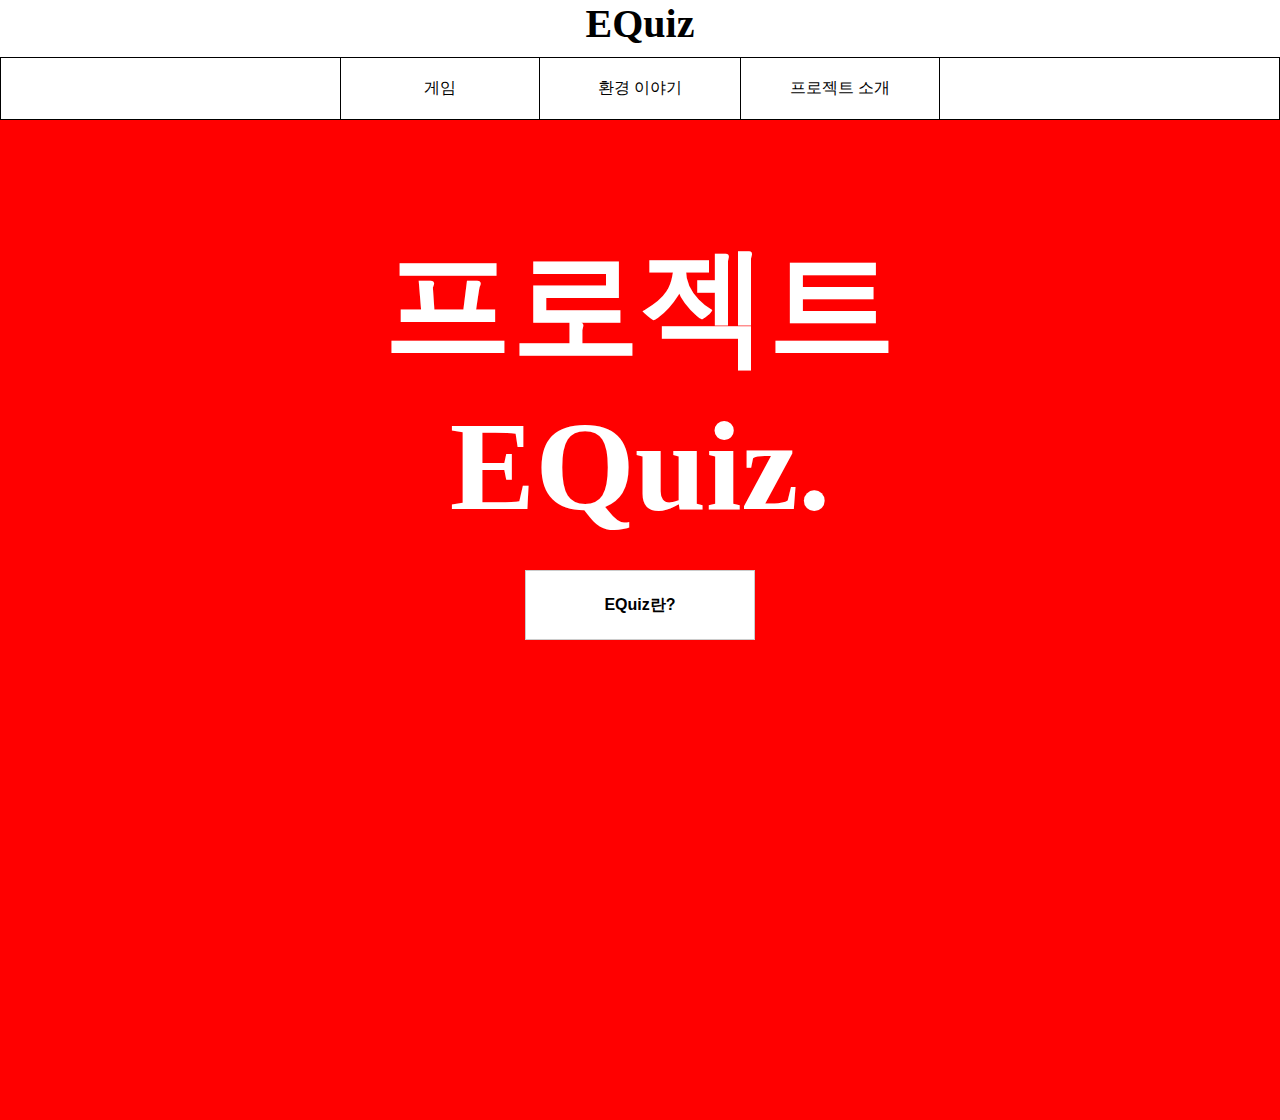
<file: index.html>
<!DOCTYPE html>
<html lang="KO">
  <head>
    <meta charset="UTF-8" />
    <meta http-equiv="X-UA-Compatible" content="IE=edge" />
    <meta name="viewport" content="width=device-width, initial-scale=1.0" />
    <title>Document</title>
    <link rel="stylesheet" href="syle.css" />
  </head>
  <!--  2022 09 21
    내일 할일:폰트 바꾸기
    물어볼내용: li태그 안 글자 수직 정렬-->
  <body>
    <div class="header">
      <div class="nav-logo">
        <a href="#"> <h1 class="logo">EQuiz</h1></a>
      </div>
      <div class="menu_wrap">
        <ul class="dep1">
          <li class="dep1-1">
            <a href="#" class="dropdown-title">게임</a>
            <ul class="dep2">
              <li>
                <a href="#">게임다운로드</a>
              </li>
              <li><a href="#">게임 설명</a></li>
            </ul>
          </li>
          <li>
            <a href="#" class="dropdown-title title-border">환경 이야기</a>
            <ul class="dep2">
              <li><a href="#">신·재생에너지</a></li>
              <li><a href="#">기후변화</a></li>
            </ul>
          </li>
          <li>
            <a href="#" class="dropdown-title">프로젝트 소개</a>
            <ul class="dep2">
              <li><a href="#">프로젝트 EQuiz</a></li>
              <li><a href="#">Equiz팀</a></li>
            </ul>
          </li>
        </ul>
      </div>
    </div>
    <div class="section">
      <div class="first-section">
        <p class="firstsection-title">프로젝트</p>
        <p class="firstsection-title">EQuiz.</p>
        <div class="fir-sec-btn">
          <button class="firsttitle-btn custom-btn btn1">EQuiz란?</button>
        </div>
      </div>
    </div>
  </body>
</html>
</file>
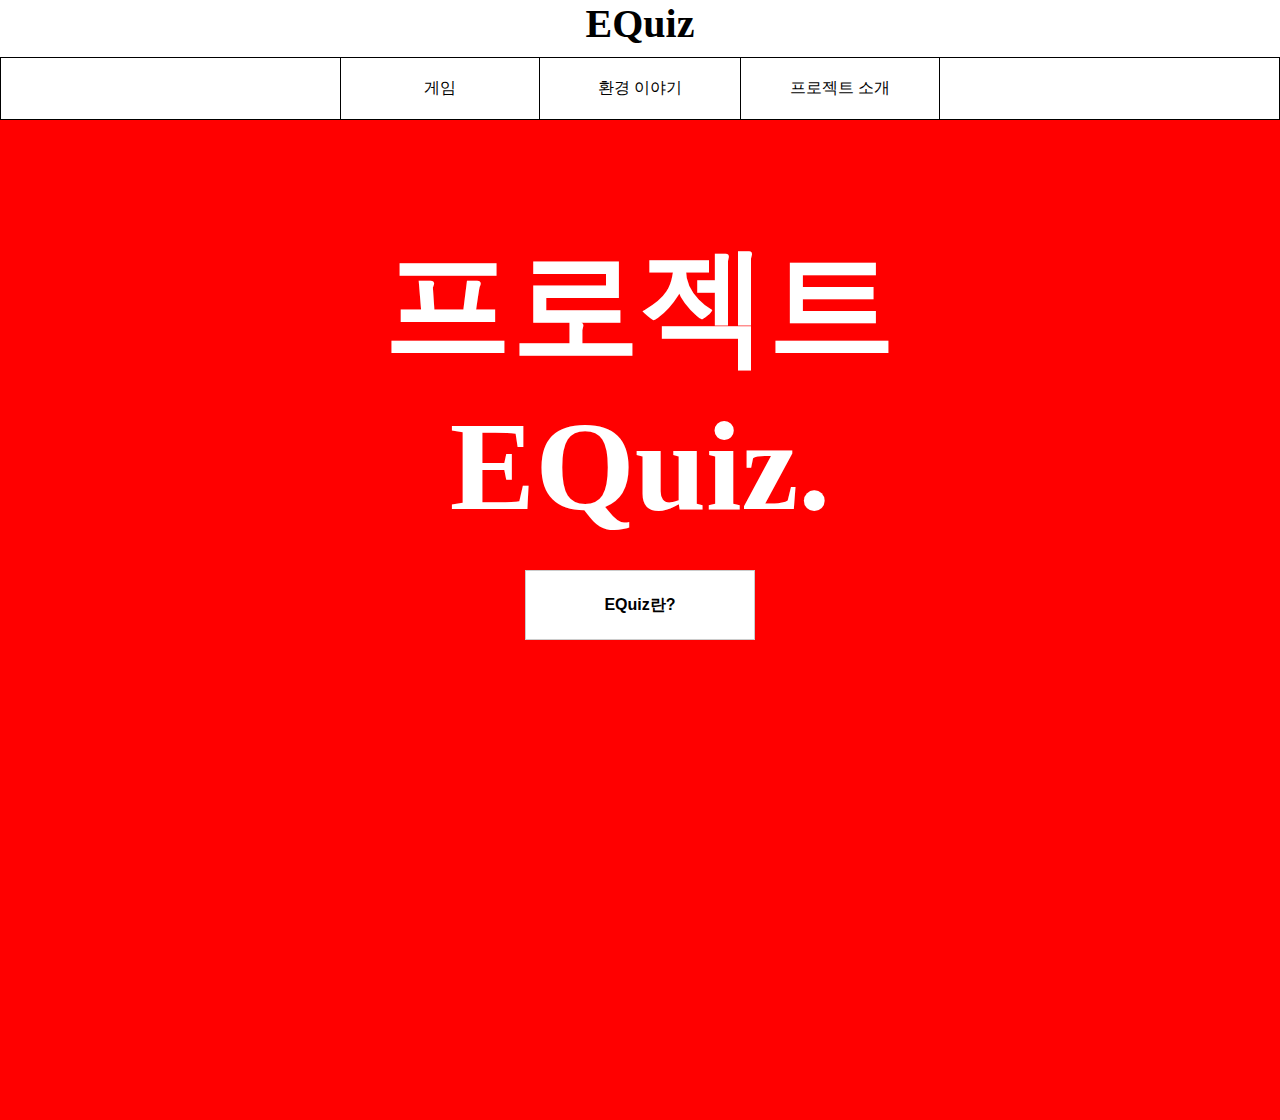
<file: html/index.html>
<!DOCTYPE html>
<html lang="KO">
  <head>
    <meta charset="UTF-8" />
    <meta http-equiv="X-UA-Compatible" content="IE=edge" />
    <meta name="viewport" content="width=device-width, initial-scale=1.0" />
    <title>Document</title>
    <link rel="stylesheet" href="../style/syle.css" />
  </head>
  <!--  2022 09 21
    내일 할일:폰트 바꾸기
    물어볼내용: li태그 안 글자 수직 정렬-->
  <body>
    <div class="header">
      <div class="nav-logo">
        <a href="index.html"> <h1 class="logo">EQuiz</h1></a>
      </div>
      <div class="menu_wrap">
        <ul class="dep1">
          <li class="dep1-1">
            <a href="#" class="dropdown-title">게임</a>
            <ul class="dep2">
              <li>
                <a href="Game_download.html">게임다운로드</a>
              </li>
            </ul>
          </li>
          <li>
            <a href="#" class="dropdown-title title-border">환경 이야기</a>
            <ul class="dep2">
              <li>
                <a
                  href="https://home.kepco.co.kr/kepco/SM/C/htmlView/SMCCHP001.do?menuCd=FN29030304"
                  >신·재생에너지</a
                >
              </li>
              <li>
                <a
                  href="https://kaccc.kei.re.kr/portal/climateChange/climatechange_list.do"
                  >기후변화</a
                >
              </li>
            </ul>
          </li>
          <li>
            <a href="#" class="dropdown-title">프로젝트 소개</a>
            <ul class="dep2">
              <li><a href="EQuiz.html">프로젝트 EQuiz</a></li>
              <li><a href="EQuizTeam.html">Equiz팀</a></li>
            </ul>
          </li>
        </ul>
      </div>
    </div>
    <div class="section">
      <div class="first-section">
        <p class="firstsection-title">프로젝트</p>
        <p class="firstsection-title">EQuiz.</p>
        <div class="fir-sec-btn">
          <a href="EQuiz.html"
            ><button class="firsttitle-btn custom-btn btn1">EQuiz란?</button></a
          >
        </div>
      </div>
    </div>
  </body>
</html>
</file>
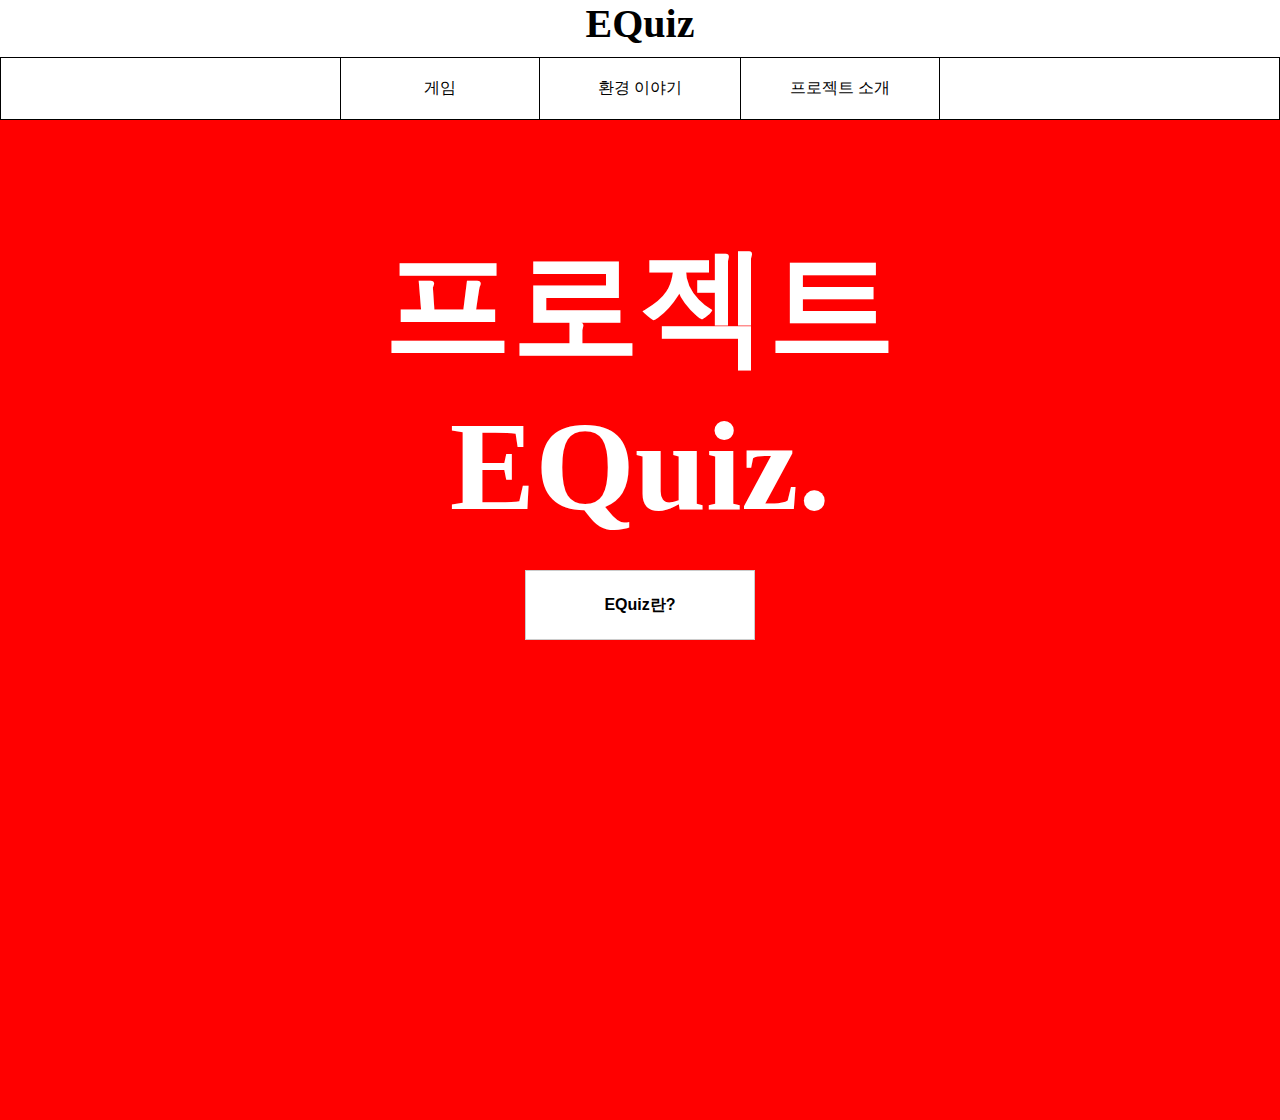
<file: drop-down/html/index.html>
<!DOCTYPE html>
<html lang="KO">
  <head>
    <meta charset="UTF-8" />
    <meta http-equiv="X-UA-Compatible" content="IE=edge" />
    <meta name="viewport" content="width=device-width, initial-scale=1.0" />
    <title>Document</title>
    <link rel="stylesheet" href="../style/syle.css" />
  </head>
  <!--  2022 09 21
    내일 할일:폰트 바꾸기
    물어볼내용: li태그 안 글자 수직 정렬-->
  <body>
    <div class="header">
      <div class="nav-logo">
        <a href="index.html"> <h1 class="logo">EQuiz</h1></a>
      </div>
      <div class="menu_wrap">
        <ul class="dep1">
          <li class="dep1-1">
            <a href="#" class="dropdown-title">게임</a>
            <ul class="dep2">
              <li>
                <a href="Game_download.html">게임다운로드</a>
              </li>
            </ul>
          </li>
          <li>
            <a href="#" class="dropdown-title title-border">환경 이야기</a>
            <ul class="dep2">
              <li><a href="#">신·재생에너지</a></li>
              <li><a href="#">기후변화</a></li>
            </ul>
          </li>
          <li>
            <a href="#" class="dropdown-title">프로젝트 소개</a>
            <ul class="dep2">
              <li><a href="EQuiz.html">프로젝트 EQuiz</a></li>
              <li><a href="EQuizTeam.html">Equiz팀</a></li>
            </ul>
          </li>
        </ul>
      </div>
    </div>
    <div class="section">
      <div class="first-section">
        <p class="firstsection-title">프로젝트</p>
        <p class="firstsection-title">EQuiz.</p>
        <div class="fir-sec-btn">
          <a href="EQuiz.html"
            ><button class="firsttitle-btn custom-btn btn1">EQuiz란?</button></a
          >
        </div>
      </div>
    </div>
  </body>
</html>
</file>
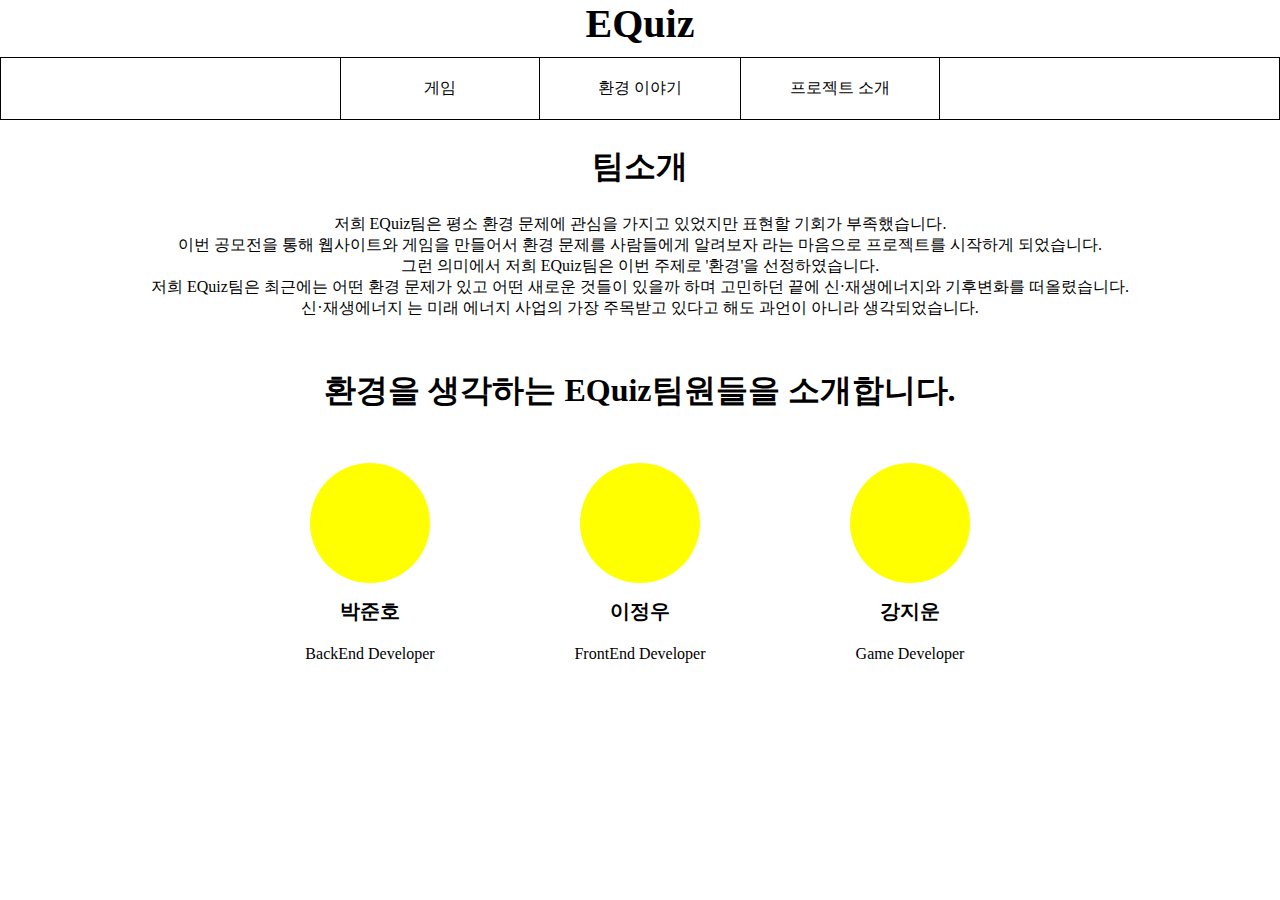
<file: html/EQuizTeam.html>
<!DOCTYPE html>
<html lang="en">
  <head>
    <meta charset="UTF-8" />
    <meta http-equiv="X-UA-Compatible" content="IE=edge" />
    <meta name="viewport" content="width=device-width, initial-scale=1.0" />
    <title>Document</title>
    <link rel="stylesheet" href="../style/syle.css" />
    <link rel="stylesheet" href="../style/LI_3.css" />
  </head>
  <body>
    <div class="header">
      <div class="nav-logo">
        <a href="index.html"> <h1 class="logo">EQuiz</h1></a>
      </div>
      <div class="menu_wrap">
        <ul class="dep1">
          <li class="dep1-1">
            <a href="#" class="dropdown-title">게임</a>
            <ul class="dep2">
              <li>
                <a href="Game_download.html">게임다운로드</a>
              </li>
            </ul>
          </li>
          <li>
            <a href="#" class="dropdown-title title-border">환경 이야기</a>
            <ul class="dep2">
              <li><a href="#">신·재생에너지</a></li>
              <li><a href="#">기후변화</a></li>
            </ul>
          </li>
          <li>
            <a href="#" class="dropdown-title">프로젝트 소개</a>
            <ul class="dep2">
              <li><a href="EQuiz.html">프로젝트 EQuiz</a></li>
              <li><a href="EQuizTeam.html">Equiz팀</a></li>
            </ul>
          </li>
        </ul>
      </div>
    </div>
    <div class="introduce">
      <h1>팀소개</h1>
      <p>
        저희 EQuiz팀은 평소 환경 문제에 관심을 가지고 있었지만 표현할 기회가
        부족했습니다.<br />
        이번 공모전을 통해 웹사이트와 게임을 만들어서 환경 문제를 사람들에게
        알려보자 라는 마음으로 프로젝트를 시작하게 되었습니다.<br />
        그런 의미에서 저희 EQuiz팀은 이번 주제로 '환경'을 선정하였습니다.<br />
        저희 EQuiz팀은 최근에는 어떤 환경 문제가 있고 어떤 새로운 것들이 있을까
        하며 고민하던 끝에 신·재생에너지와 기후변화를 떠올렸습니다.<br />
        신·재생에너지 는 미래 에너지 사업의 가장 주목받고 있다고 해도 과언이
        아니라 생각되었습니다.
      </p>
    </div>
    <div class="team_introTitle">
      <h1>환경을 생각하는 EQuiz팀원들을 소개합니다.</h1>
    </div>
    <div class="team_Profile">
      <div class="member1 member">
        <a href="https://github.com/Junho-06"> <div class="team_img"></div></a>
        <p class="membername">박준호</p>
        <p class="stack">BackEnd Developer</p>
      </div>
      <div class="member2 member">
        <a href="https://github.com/handsomejeongwoo">
          <div class="team_img"></div
        ></a>
        <p class="membername">이정우</p>
        <p class="stack">FrontEnd Developer</p>
      </div>
      <div class="member3 member">
        <a href="https://github.com/rkdwldns00"><div class="team_img"></div></a>
        <p class="membername">강지운</p>
        <p class="stack">Game Developer</p>
      </div>
    </div>
  </body>
</html>
</file>
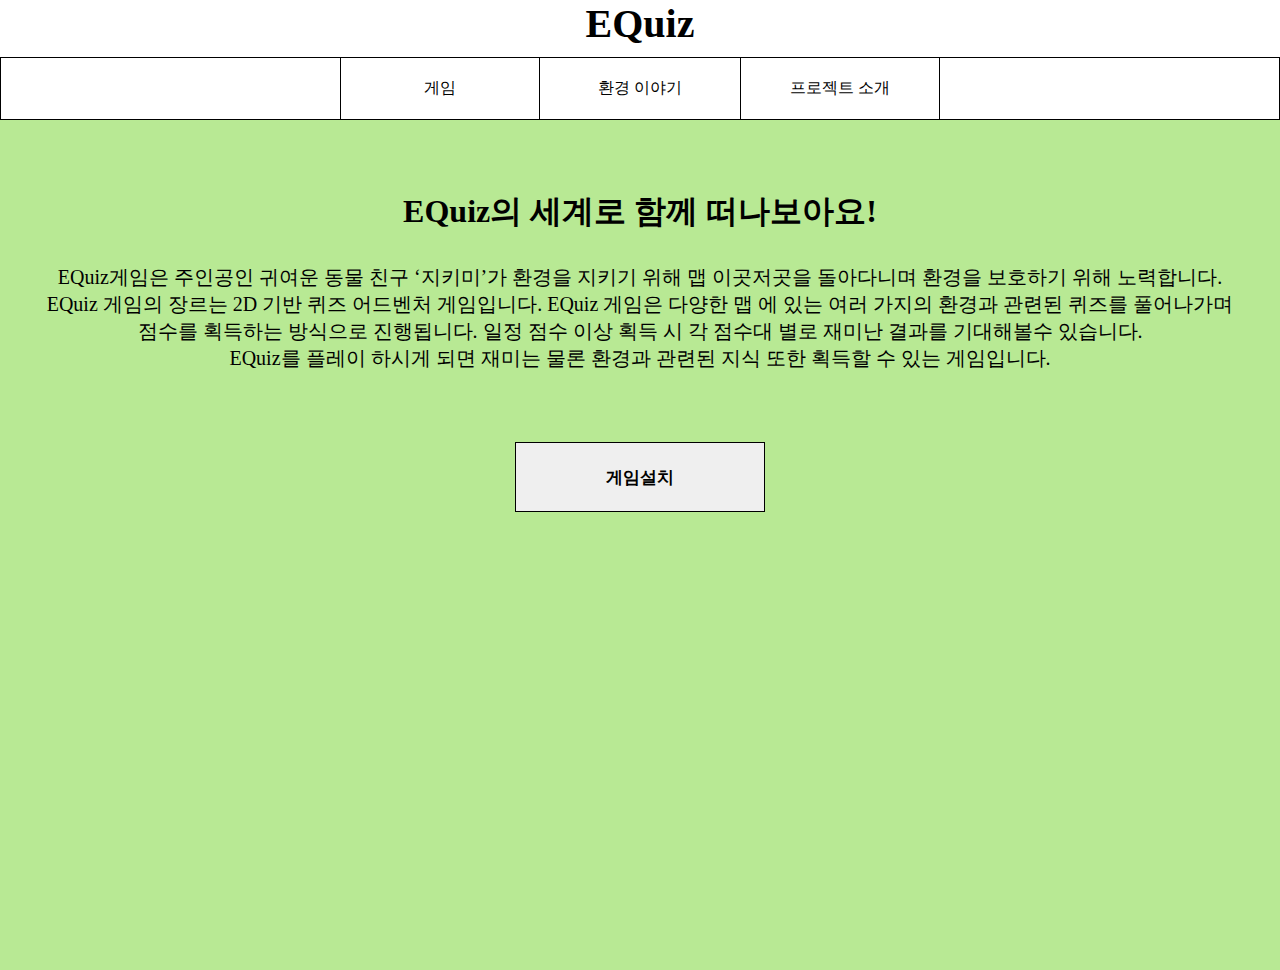
<file: html/Game_download.html>
<!DOCTYPE html>
<html lang="ko">
  <head>
    <meta charset="UTF-8" />
    <meta http-equiv="X-UA-Compatible" content="IE=edge" />
    <meta name="viewport" content="width=device-width, initial-scale=1.0" />
    <title>Document</title>
    <link rel="stylesheet" href="../style/LI_1.css" />
    <link rel="stylesheet" href="../style/syle.css" />
  </head>
  <body>
    <div class="header">
      <div class="nav-logo">
        <a href="index.html"> <h1 class="logo">EQuiz</h1></a>
      </div>
      <div class="menu_wrap">
        <ul class="dep1">
          <li class="dep1-1">
            <a href="#" class="dropdown-title">게임</a>
            <ul class="dep2">
              <li>
                <a href="Game_download.html">게임다운로드</a>
              </li>
            </ul>
          </li>
          <li>
            <a href="#" class="dropdown-title title-border">환경 이야기</a>
            <ul class="dep2">
              <li><a href="#">신·재생에너지</a></li>
              <li><a href="#">기후변화</a></li>
            </ul>
          </li>
          <li>
            <a href="#" class="dropdown-title">프로젝트 소개</a>
            <ul class="dep2">
              <li><a href="EQuiz.html">프로젝트 EQuiz</a></li>
              <li><a href="EQuizTeam.html">Equiz팀</a></li>
            </ul>
          </li>
        </ul>
      </div>
    </div>
    <div class="Li1_section">
      <div class="GM_down_title">
        <h1>EQuiz의 세계로 함께 떠나보아요!</h1>
        <p>
          EQuiz게임은 주인공인 귀여운 동물 친구 ‘지키미’가 환경을 지키기 위해 맵
          이곳저곳을 돌아다니며 환경을 보호하기 위해 노력합니다.<br />
          EQuiz 게임의 장르는 2D 기반 퀴즈 어드벤처 게임입니다. EQuiz 게임은
          다양한 맵 에 있는 여러 가지의 환경과 관련된 퀴즈를 풀어나가며
          <br />점수를 획득하는 방식으로 진행됩니다. 일정 점수 이상 획득 시 각
          점수대 별로 재미난 결과를 기대해볼수 있습니다.<br />
          EQuiz를 플레이 하시게 되면 재미는 물론 환경과 관련된 지식 또한 획득할
          수 있는 게임입니다.
        </p>
        <button>게임설치</button>
      </div>
    </div>
  </body>
</html>
</file>
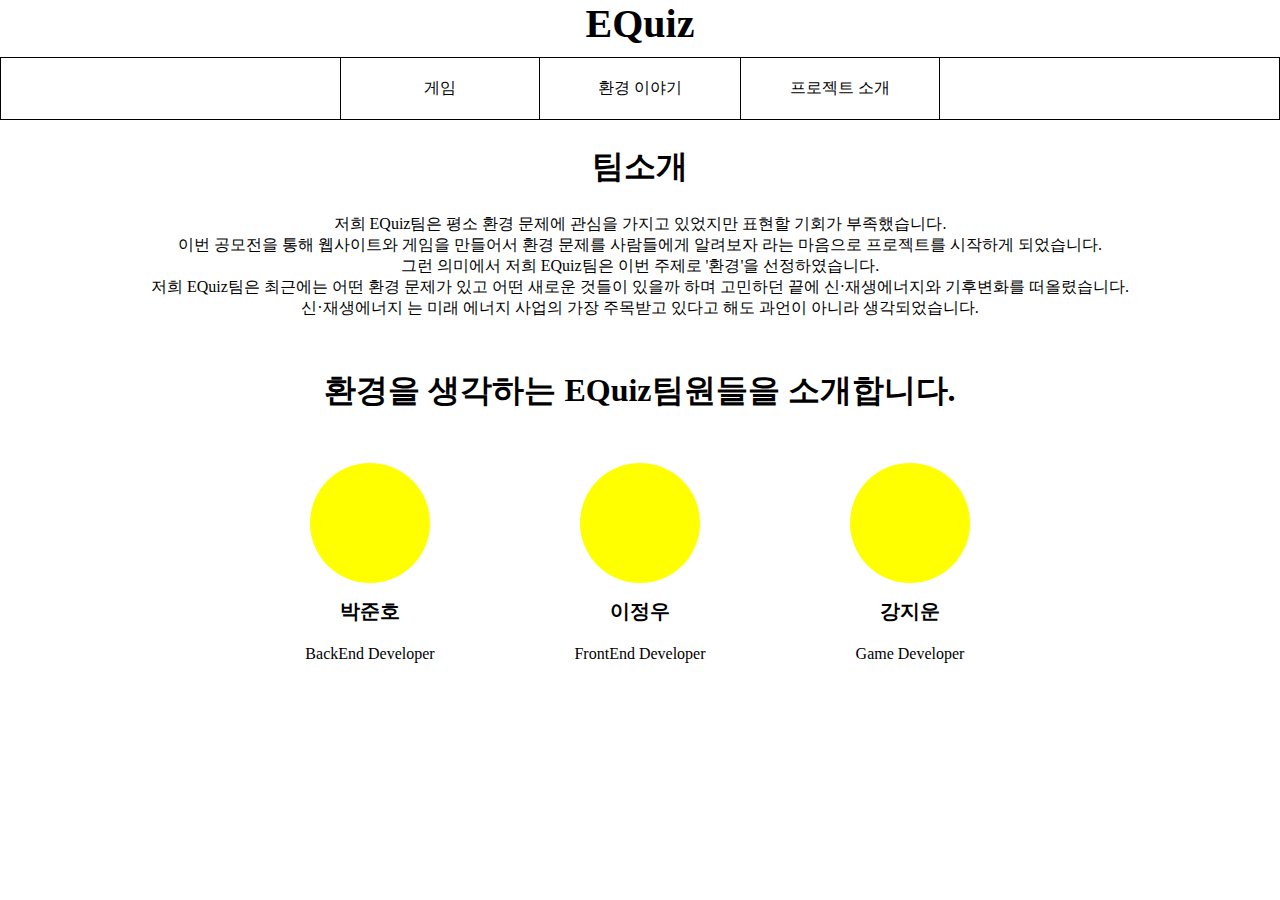
<file: drop-down/html/EQuizTeam.html>
<!DOCTYPE html>
<html lang="en">
  <head>
    <meta charset="UTF-8" />
    <meta http-equiv="X-UA-Compatible" content="IE=edge" />
    <meta name="viewport" content="width=device-width, initial-scale=1.0" />
    <title>Document</title>
    <link rel="stylesheet" href="../style/syle.css" />
    <link rel="stylesheet" href="../style/LI_3.css" />
  </head>
  <body>
    <div class="header">
      <div class="nav-logo">
        <a href="index.html"> <h1 class="logo">EQuiz</h1></a>
      </div>
      <div class="menu_wrap">
        <ul class="dep1">
          <li class="dep1-1">
            <a href="#" class="dropdown-title">게임</a>
            <ul class="dep2">
              <li>
                <a href="Game_download.html">게임다운로드</a>
              </li>
            </ul>
          </li>
          <li>
            <a href="#" class="dropdown-title title-border">환경 이야기</a>
            <ul class="dep2">
              <li><a href="#">신·재생에너지</a></li>
              <li><a href="#">기후변화</a></li>
            </ul>
          </li>
          <li>
            <a href="#" class="dropdown-title">프로젝트 소개</a>
            <ul class="dep2">
              <li><a href="EQuiz.html">프로젝트 EQuiz</a></li>
              <li><a href="EQuizTeam.html">Equiz팀</a></li>
            </ul>
          </li>
        </ul>
      </div>
    </div>
    <div class="introduce">
      <h1>팀소개</h1>
      <p>
        저희 EQuiz팀은 평소 환경 문제에 관심을 가지고 있었지만 표현할 기회가
        부족했습니다.<br />
        이번 공모전을 통해 웹사이트와 게임을 만들어서 환경 문제를 사람들에게
        알려보자 라는 마음으로 프로젝트를 시작하게 되었습니다.<br />
        그런 의미에서 저희 EQuiz팀은 이번 주제로 '환경'을 선정하였습니다.<br />
        저희 EQuiz팀은 최근에는 어떤 환경 문제가 있고 어떤 새로운 것들이 있을까
        하며 고민하던 끝에 신·재생에너지와 기후변화를 떠올렸습니다.<br />
        신·재생에너지 는 미래 에너지 사업의 가장 주목받고 있다고 해도 과언이
        아니라 생각되었습니다.
      </p>
    </div>
    <div class="team_introTitle">
      <h1>환경을 생각하는 EQuiz팀원들을 소개합니다.</h1>
    </div>
    <div class="team_Profile">
      <div class="member1 member">
        <a href="https://github.com/Junho-06"> <div class="team_img"></div></a>
        <p class="membername">박준호</p>
        <p class="stack">BackEnd Developer</p>
      </div>
      <div class="member2 member">
        <a href="https://github.com/handsomejeongwoo">
          <div class="team_img"></div
        ></a>
        <p class="membername">이정우</p>
        <p class="stack">FrontEnd Developer</p>
      </div>
      <div class="member3 member">
        <a href="https://github.com/rkdwldns00"><div class="team_img"></div></a>
        <p class="membername">강지운</p>
        <p class="stack">Game Developer</p>
      </div>
    </div>
  </body>
</html>
</file>
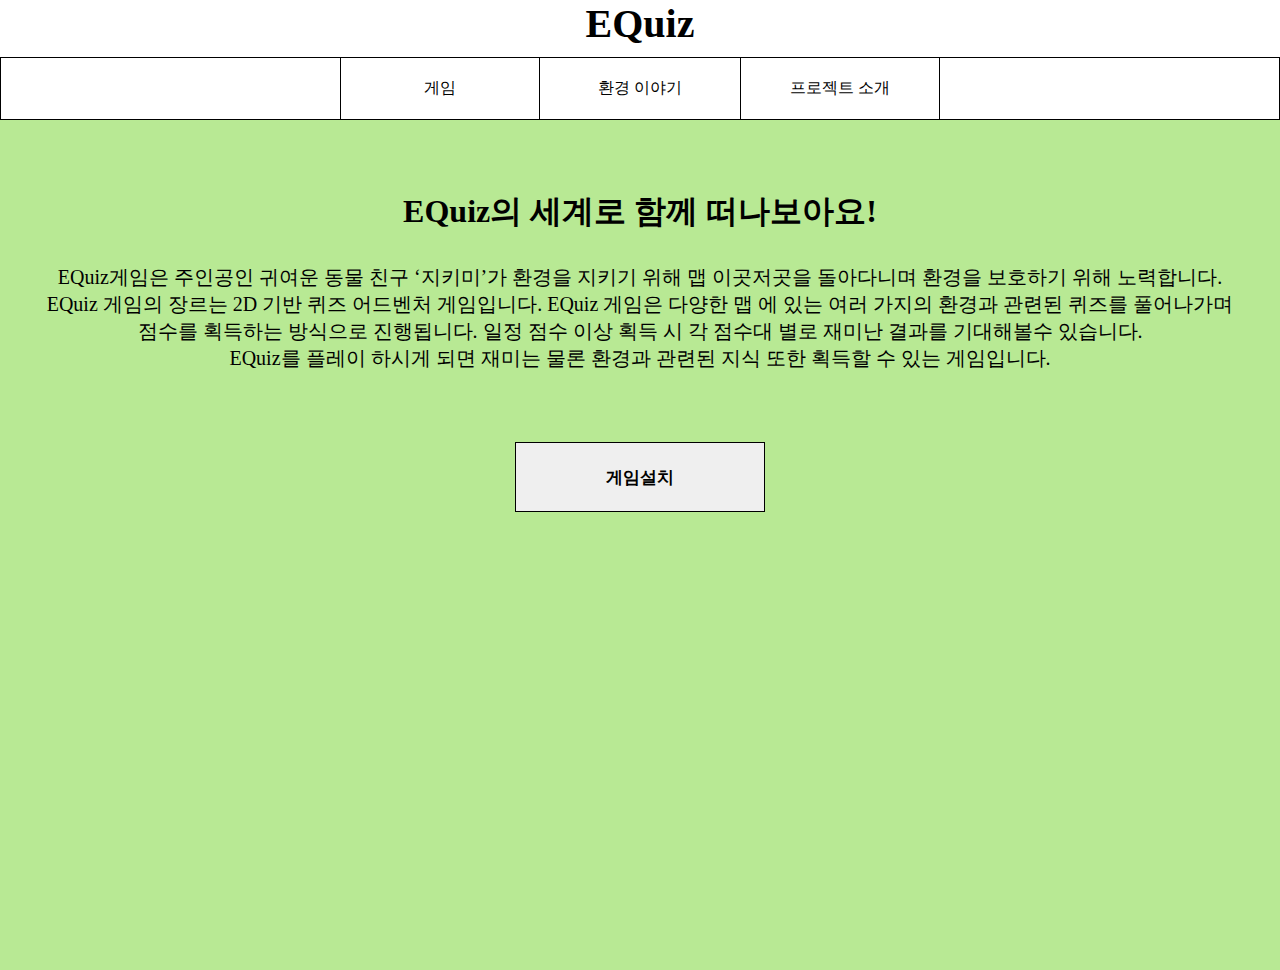
<file: drop-down/html/Game_download.html>
<!DOCTYPE html>
<html lang="ko">
  <head>
    <meta charset="UTF-8" />
    <meta http-equiv="X-UA-Compatible" content="IE=edge" />
    <meta name="viewport" content="width=device-width, initial-scale=1.0" />
    <title>Document</title>
    <link rel="stylesheet" href="../style/LI_1.css" />
    <link rel="stylesheet" href="../style/syle.css" />
  </head>
  <body>
    <div class="header">
      <div class="nav-logo">
        <a href="index.html"> <h1 class="logo">EQuiz</h1></a>
      </div>
      <div class="menu_wrap">
        <ul class="dep1">
          <li class="dep1-1">
            <a href="#" class="dropdown-title">게임</a>
            <ul class="dep2">
              <li>
                <a href="Game_download.html">게임다운로드</a>
              </li>
            </ul>
          </li>
          <li>
            <a href="#" class="dropdown-title title-border">환경 이야기</a>
            <ul class="dep2">
              <li><a href="#">신·재생에너지</a></li>
              <li><a href="#">기후변화</a></li>
            </ul>
          </li>
          <li>
            <a href="#" class="dropdown-title">프로젝트 소개</a>
            <ul class="dep2">
              <li><a href="EQuiz.html">프로젝트 EQuiz</a></li>
              <li><a href="EQuizTeam.html">Equiz팀</a></li>
            </ul>
          </li>
        </ul>
      </div>
    </div>
    <div class="Li1_section">
      <div class="GM_down_title">
        <h1>EQuiz의 세계로 함께 떠나보아요!</h1>
        <p>
          EQuiz게임은 주인공인 귀여운 동물 친구 ‘지키미’가 환경을 지키기 위해 맵
          이곳저곳을 돌아다니며 환경을 보호하기 위해 노력합니다.<br />
          EQuiz 게임의 장르는 2D 기반 퀴즈 어드벤처 게임입니다. EQuiz 게임은
          다양한 맵 에 있는 여러 가지의 환경과 관련된 퀴즈를 풀어나가며
          <br />점수를 획득하는 방식으로 진행됩니다. 일정 점수 이상 획득 시 각
          점수대 별로 재미난 결과를 기대해볼수 있습니다.<br />
          EQuiz를 플레이 하시게 되면 재미는 물론 환경과 관련된 지식 또한 획득할
          수 있는 게임입니다.
        </p>
        <button>게임설치</button>
      </div>
    </div>
  </body>
</html>
</file>
<file: syle.css>
body {
  margin: 0;
  padding: 0;
}
* {
  margin: 0;
  padding: 0;
  box-sizing: border-box;
}
ul,
li {
  list-style: none;
}
a {
  text-decoration: none;
  color: inherit;
}
.logo {
  font-size: 40px;
  text-align: center;
  margin-bottom: 10px;
}
.nav-logo {
}
.menu_wrap {
  text-align: center;
}
.menu_wrap .dep1 {
  font-size: 0;
  border: 1px solid black;
}
.menu_wrap .dep1 > li {
  display: inline-block;
  width: 200px;
  background: #fff;
  font-size: 16px;
}
.menu_wrap .dep1 > li:hover > a {
  color: #48dbfb;
  transition: 0.3s;
}
.menu_wrap .dep1 > li:hover > .dep2 {
  display: block;
}
.menu_wrap .dep1 > li > a {
  display: block;
  padding: 20px 0;
}
.menu_wrap .dep2 {
  display: none;
  background: #fff;
  position: absolute;
  width: 200px;
}
.dep1-1 {
  position: relative;
}
.menu_wrap .dep2 a {
  display: block;
  width: 100%;
  height: 70px;
}
.menu_wrap .dep2 li:hover {
  background-color: #18dcff;
  transition: 0.2s;
  color: #fff;
}
.menu_wrap .dep2 > li {
  padding: 22px 0;
  font-weight: 500;
}
.menu_wrap {
  text-align: center;
}
.section_1 {
  height: 500px;
}
.menu_wrap .dep1 > li:hover > .dep2 > li {
  height: 70px;
  border: 1px solid black;
  box-sizing: border-box;
}
.dropdown-title {
  border: 1px solid black;
  border-top-style: none;
  border-bottom-style: none;
}
.title-border {
  border: none;
}
.first-section {
  height: 1000px;
  background: red;
  margin: 0 auto;
  background-image: url(https://search.pstatic.net/common/?src=http%3A%2F%2Fpost.phinf.naver.net%2FMjAyMTA3MjBfMTU5%2FMDAxNjI2NzQ5MDgzMjAy.qQs7z2iZtqFFE0njYECRTzIILSP7GrQQfIj-hz-wwMwg.p8Ki6D0e6iKY83LSefyWpZ_HO5GJ11cLujRxRXYmM4sg.JPEG%2FIlyU4_Q19PEekfFgem9ojJjADsdE.jpg&type=sc960_832);
  background-size: cover;
  background-repeat: no-repeat;
}
.firstsection-title {
  font-size: 8rem;
  text-align: center;
  color: #fff;
  font-weight: 700;
}
.first-section > p:nth-child(1) {
  padding-top: 100px;
}
.firsttitlte-btn {
  text-align: center;
}
.firsttitle-btn {
  display: block;
  margin: 30px;
  text-decoration: none;
  color: #000;
  display: inline-block;
  padding: 0 20px;
  background-color: #fff;
  width: 230px;
  height: 70px;
  border: 1px solid #ccc;
  overflow: hidden;
  cursor: pointer;
  font-size: 16px;
  font-weight: 700;
}
.btn1 {
  position: relative;
  box-sizing: border-box;
}
.btn1::before,
.btn1:after {
  content: "";
  position: absolute;
  width: 0;
  height: 0;
  transition: width 1.4s, height 1.4s;
  box-sizing: border-box;
  overflow: hidden;
}
.btn1:before {
  top: 0;
  left: 0;
  border: 0;
  border-top-width: 2px;
  border-left-width: 2px;
}
.btn1:after {
  bottom: 0;
  right: 0;
  border: 0;
  border-bottom-width: 2px;
  border-right-width: 2px;
}

.btn1:hover:before,
.btn1:hover:after {
  border-style: solid;
  border-color: #54a0ff;
  width: 100%;
  height: 100%;
}
.fir-sec-btn {
  text-align: center;
}
</file>
<file: style/syle.css>
body {
  margin: 0;
  padding: 0;
}
* {
  margin: 0;
  padding: 0;
  box-sizing: border-box;
}
ul,
li {
  list-style: none;
}
a {
  text-decoration: none;
  color: inherit;
}
.logo {
  font-size: 40px;
  text-align: center;
  margin-bottom: 10px;
}
.nav-logo {
}
.menu_wrap {
  text-align: center;
}
.menu_wrap .dep1 {
  font-size: 0;
  border: 1px solid black;
}
.menu_wrap .dep1 > li {
  display: inline-block;
  width: 200px;
  background: #fff;
  font-size: 16px;
}
.menu_wrap .dep1 > li:hover > a {
  color: #48dbfb;
  transition: 0.3s;
}
.menu_wrap .dep1 > li:hover > .dep2 {
  display: block;
}
.menu_wrap .dep1 > li > a {
  display: block;
  padding: 20px 0;
}
.menu_wrap .dep2 {
  display: none;
  background: #fff;
  position: absolute;
  width: 200px;
}
.dep1-1 {
  position: relative;
}
.menu_wrap .dep2 a {
  display: block;
  width: 100%;
  height: 70px;
}
.menu_wrap .dep2 li:hover {
  background-color: #18dcff;
  transition: 0.2s;
  color: #fff;
}
.menu_wrap .dep2 > li {
  padding: 22px 0;
  font-weight: 500;
}
.menu_wrap {
  text-align: center;
}
.section_1 {
  height: 500px;
}
.menu_wrap .dep1 > li:hover > .dep2 > li {
  height: 70px;
  border: 1px solid black;
  box-sizing: border-box;
}
.dropdown-title {
  border: 1px solid black;
  border-top-style: none;
  border-bottom-style: none;
}
.title-border {
  border: none;
}
.first-section {
  height: 1000px;
  background: red;
  margin: 0 auto;
  background-image: url(https://search.pstatic.net/common/?src=http%3A%2F%2Fpost.phinf.naver.net%2FMjAyMTA3MjBfMTU5%2FMDAxNjI2NzQ5MDgzMjAy.qQs7z2iZtqFFE0njYECRTzIILSP7GrQQfIj-hz-wwMwg.p8Ki6D0e6iKY83LSefyWpZ_HO5GJ11cLujRxRXYmM4sg.JPEG%2FIlyU4_Q19PEekfFgem9ojJjADsdE.jpg&type=sc960_832);
  background-size: cover;
  background-repeat: no-repeat;
}
.firstsection-title {
  font-size: 8rem;
  text-align: center;
  color: #fff;
  font-weight: 700;
}
.first-section > p:nth-child(1) {
  padding-top: 100px;
}
.firsttitlte-btn {
  text-align: center;
}
.firsttitle-btn {
  display: block;
  margin: 30px;
  text-decoration: none;
  color: #000;
  display: inline-block;
  padding: 0 20px;
  background-color: #fff;
  width: 230px;
  height: 70px;
  border: 1px solid #ccc;
  overflow: hidden;
  cursor: pointer;
  font-size: 16px;
  font-weight: 700;
}
.btn1 {
  position: relative;
  box-sizing: border-box;
}
.btn1::before,
.btn1:after {
  content: "";
  position: absolute;
  width: 0;
  height: 0;
  transition: width 1.4s, height 1.4s;
  box-sizing: border-box;
  overflow: hidden;
}
.btn1:before {
  top: 0;
  left: 0;
  border: 0;
  border-top-width: 2px;
  border-left-width: 2px;
}
.btn1:after {
  bottom: 0;
  right: 0;
  border: 0;
  border-bottom-width: 2px;
  border-right-width: 2px;
}

.btn1:hover:before,
.btn1:hover:after {
  border-style: solid;
  border-color: #54a0ff;
  width: 100%;
  height: 100%;
}
.fir-sec-btn {
  text-align: center;
}
</file>
<file: drop-down/style/syle.css>
body {
  margin: 0;
  padding: 0;
}
* {
  margin: 0;
  padding: 0;
  box-sizing: border-box;
}
ul,
li {
  list-style: none;
}
a {
  text-decoration: none;
  color: inherit;
}
.logo {
  font-size: 40px;
  text-align: center;
  margin-bottom: 10px;
}
.nav-logo {
}
.menu_wrap {
  text-align: center;
}
.menu_wrap .dep1 {
  font-size: 0;
  border: 1px solid black;
}
.menu_wrap .dep1 > li {
  display: inline-block;
  width: 200px;
  background: #fff;
  font-size: 16px;
}
.menu_wrap .dep1 > li:hover > a {
  color: #48dbfb;
  transition: 0.3s;
}
.menu_wrap .dep1 > li:hover > .dep2 {
  display: block;
}
.menu_wrap .dep1 > li > a {
  display: block;
  padding: 20px 0;
}
.menu_wrap .dep2 {
  display: none;
  background: #fff;
  position: absolute;
  width: 200px;
}
.dep1-1 {
  position: relative;
}
.menu_wrap .dep2 a {
  display: block;
  width: 100%;
  height: 70px;
}
.menu_wrap .dep2 li:hover {
  background-color: #18dcff;
  transition: 0.2s;
  color: #fff;
}
.menu_wrap .dep2 > li {
  padding: 22px 0;
  font-weight: 500;
}
.menu_wrap {
  text-align: center;
}
.section_1 {
  height: 500px;
}
.menu_wrap .dep1 > li:hover > .dep2 > li {
  height: 70px;
  border: 1px solid black;
  box-sizing: border-box;
}
.dropdown-title {
  border: 1px solid black;
  border-top-style: none;
  border-bottom-style: none;
}
.title-border {
  border: none;
}
.first-section {
  height: 1000px;
  background: red;
  margin: 0 auto;
  background-image: url(https://search.pstatic.net/common/?src=http%3A%2F%2Fpost.phinf.naver.net%2FMjAyMTA3MjBfMTU5%2FMDAxNjI2NzQ5MDgzMjAy.qQs7z2iZtqFFE0njYECRTzIILSP7GrQQfIj-hz-wwMwg.p8Ki6D0e6iKY83LSefyWpZ_HO5GJ11cLujRxRXYmM4sg.JPEG%2FIlyU4_Q19PEekfFgem9ojJjADsdE.jpg&type=sc960_832);
  background-size: cover;
  background-repeat: no-repeat;
}
.firstsection-title {
  font-size: 8rem;
  text-align: center;
  color: #fff;
  font-weight: 700;
}
.first-section > p:nth-child(1) {
  padding-top: 100px;
}
.firsttitlte-btn {
  text-align: center;
}
.firsttitle-btn {
  display: block;
  margin: 30px;
  text-decoration: none;
  color: #000;
  display: inline-block;
  padding: 0 20px;
  background-color: #fff;
  width: 230px;
  height: 70px;
  border: 1px solid #ccc;
  overflow: hidden;
  cursor: pointer;
  font-size: 16px;
  font-weight: 700;
}
.btn1 {
  position: relative;
  box-sizing: border-box;
}
.btn1::before,
.btn1:after {
  content: "";
  position: absolute;
  width: 0;
  height: 0;
  transition: width 1.4s, height 1.4s;
  box-sizing: border-box;
  overflow: hidden;
}
.btn1:before {
  top: 0;
  left: 0;
  border: 0;
  border-top-width: 2px;
  border-left-width: 2px;
}
.btn1:after {
  bottom: 0;
  right: 0;
  border: 0;
  border-bottom-width: 2px;
  border-right-width: 2px;
}

.btn1:hover:before,
.btn1:hover:after {
  border-style: solid;
  border-color: #54a0ff;
  width: 100%;
  height: 100%;
}
.fir-sec-btn {
  text-align: center;
}
</file>
<file: style/LI_3.css>
.Li3_section {
  text-align: center;
}
.Li3_section p {
  font-size: 23px;
}
.Li3_section p:nth-child(1) {
  margin-bottom: 50px;
}
.introduce {
  text-align: center;
}
.introduce h1 {
  margin: 25px 0px 25px 0;
}
.introduce p {
  margin-bottom: 50px;
}
.team_introTitle {
  text-align: center;
  margin-bottom: 50px;
}
.team_Profile {
  display: flex;
  justify-content: center;
}
.team_Profile div:nth-child(2) {
  margin: 0px 20px 0px 20px;
}
.member {
  width: 250px;
  height: 350px;
  text-align: center;
}
.member .team_img {
  width: 120px;
  height: 120px;
  background-color: yellow;
  margin: 0 auto;
}
.member1 .team_img {
  background-image: url(https://avatars.githubusercontent.com/u/103944584?v=4);
  background-size: cover;
  border-radius: 100px;
  margin-bottom: 15px;
}
.member2 .team_img {
  background-image: url(https://avatars.githubusercontent.com/u/103944346?v=4);
  background-size: cover;
  border-radius: 100px;
  margin-bottom: 15px;
}
.member3 .team_img {
  background-image: url(https://avatars.githubusercontent.com/u/46744270?v=4);
  background-size: cover;
  border-radius: 100px;
  margin-bottom: 15px;
}
.membername {
  font-size: 20px;
  font-weight: 700;
  margin-bottom: 20px;
}
.stack {
  font: 17px;
  font-weight: 500;
}
</file>
<file: style/LI_1.css>
.Li1_section {
  background-color: #b8e994;
  height: 850px;
}
.GM_down_title {
  text-align: center;
}
.GM_down_title > h1 {
  padding: 70px 0px 30px 0px;
}

.GM_down_title p {
  font-size: 20px;
  padding-bottom: 70px;
}
.GM_down_title button {
  width: 250px;
  height: 70px;
  cursor: pointer;
  border: 1px solid black;
  transition: background-color 0.3s;
  font-size: 17px;
  font-weight: 700;
}
.GM_down_title button:hover {
  background-color: #32ff7e;
  width: 300px;
  height: 80px;
}
</file>
<file: drop-down/style/LI_3.css>
.Li3_section {
  text-align: center;
}
.Li3_section p {
  font-size: 23px;
}
.Li3_section p:nth-child(1) {
  margin-bottom: 50px;
}
.introduce {
  text-align: center;
}
.introduce h1 {
  margin: 25px 0px 25px 0;
}
.introduce p {
  margin-bottom: 50px;
}
.team_introTitle {
  text-align: center;
  margin-bottom: 50px;
}
.team_Profile {
  display: flex;
  justify-content: center;
}
.team_Profile div:nth-child(2) {
  margin: 0px 20px 0px 20px;
}
.member {
  width: 250px;
  height: 350px;
  text-align: center;
}
.member .team_img {
  width: 120px;
  height: 120px;
  background-color: yellow;
  margin: 0 auto;
}
.member1 .team_img {
  background-image: url(https://avatars.githubusercontent.com/u/103944584?v=4);
  background-size: cover;
  border-radius: 100px;
  margin-bottom: 15px;
}
.member2 .team_img {
  background-image: url(https://avatars.githubusercontent.com/u/103944346?v=4);
  background-size: cover;
  border-radius: 100px;
  margin-bottom: 15px;
}
.member3 .team_img {
  background-image: url(https://avatars.githubusercontent.com/u/46744270?v=4);
  background-size: cover;
  border-radius: 100px;
  margin-bottom: 15px;
}
.membername {
  font-size: 20px;
  font-weight: 700;
  margin-bottom: 20px;
}
.stack {
  font: 17px;
  font-weight: 500;
}
</file>
<file: drop-down/style/LI_1.css>
.Li1_section {
  background-color: #b8e994;
  height: 850px;
}
.GM_down_title {
  text-align: center;
}
.GM_down_title > h1 {
  padding: 70px 0px 30px 0px;
}

.GM_down_title p {
  font-size: 20px;
  padding-bottom: 70px;
}
.GM_down_title button {
  width: 250px;
  height: 70px;
  cursor: pointer;
  border: 1px solid black;
  transition: background-color 0.3s;
  font-size: 17px;
  font-weight: 700;
}
.GM_down_title button:hover {
  background-color: #32ff7e;
  width: 300px;
  height: 80px;
}
</file>
